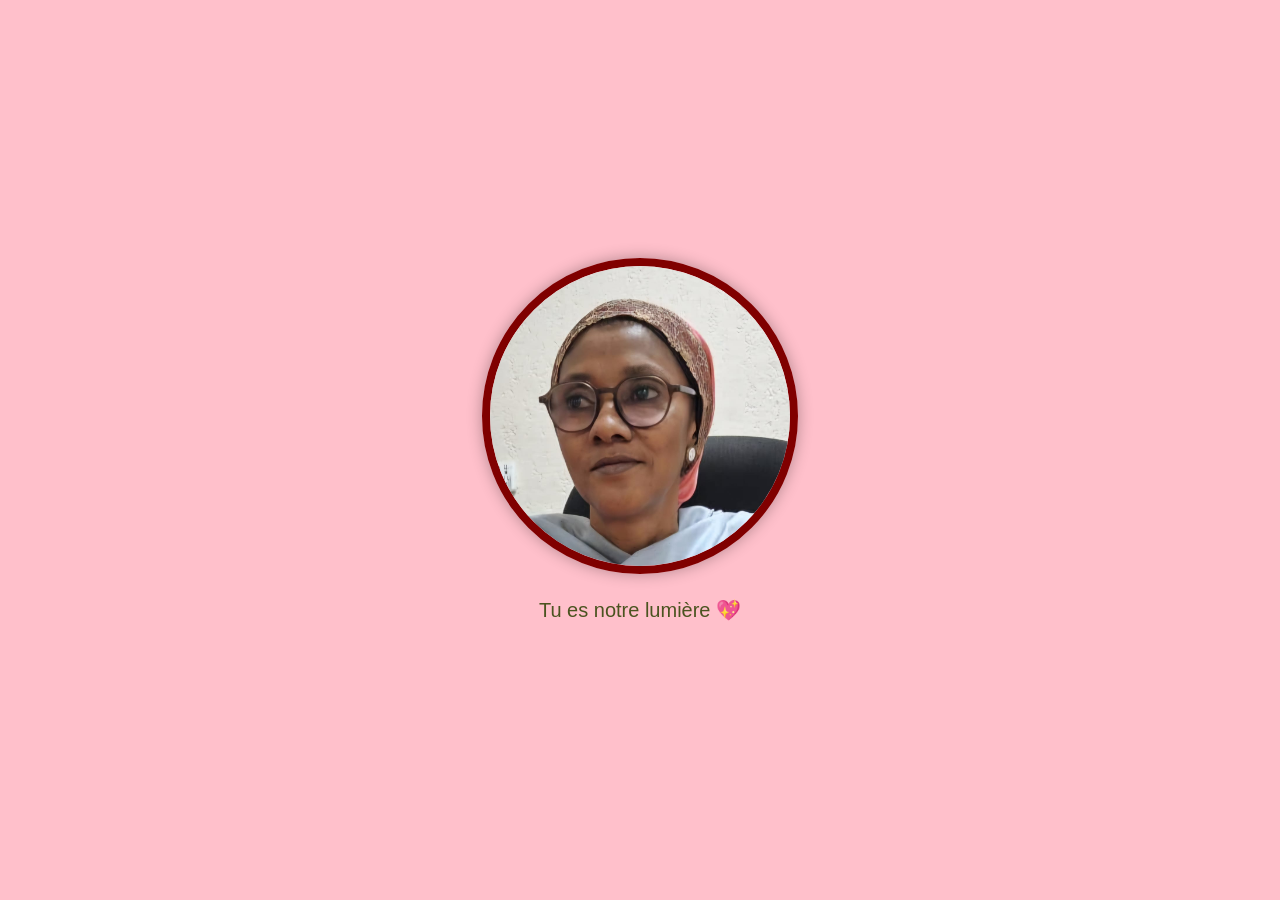
<file: simple-gallery.html>
<!DOCTYPE html>
<html lang="fr">
<head>
  <meta charset="UTF-8">
  <meta name="viewport" content="width=device-width,initial-scale=1">
  <title>Galerie Anniversaire</title>
  <link rel="stylesheet" href="gallery.css">
</head>
<body>
  <div id="gallery">
    <img id="photo" src="" alt="Photo famille">
    <p id="message"></p>
  </div>

  <script src="gallery.js"></script>
</body>
</html>
</file>
<file: gallery.css>
body {
  margin: 0;
  height: 100vh;
  display: flex;
  justify-content: center;
  align-items: center;
  background: pink;
  font-family: Arial, sans-serif;
}

#gallery {
  text-align: center;
}

#photo {
  width: 300px;
  height: 300px;
  border-radius: 50%;
  border: 8px solid #800000; /* Bordeaux par défaut */
  box-shadow: 0 0 15px rgba(0,0,0,0.3);
  object-fit: cover;
  cursor: pointer;
}

#message {
  margin-top: 20px;
  font-size: 20px;
  color: #4B5320; /* Vert militaire */
}

@media (max-width:480px){
  #photo{width:220px;height:220px}
  #message{font-size:18px}
}
</file>
